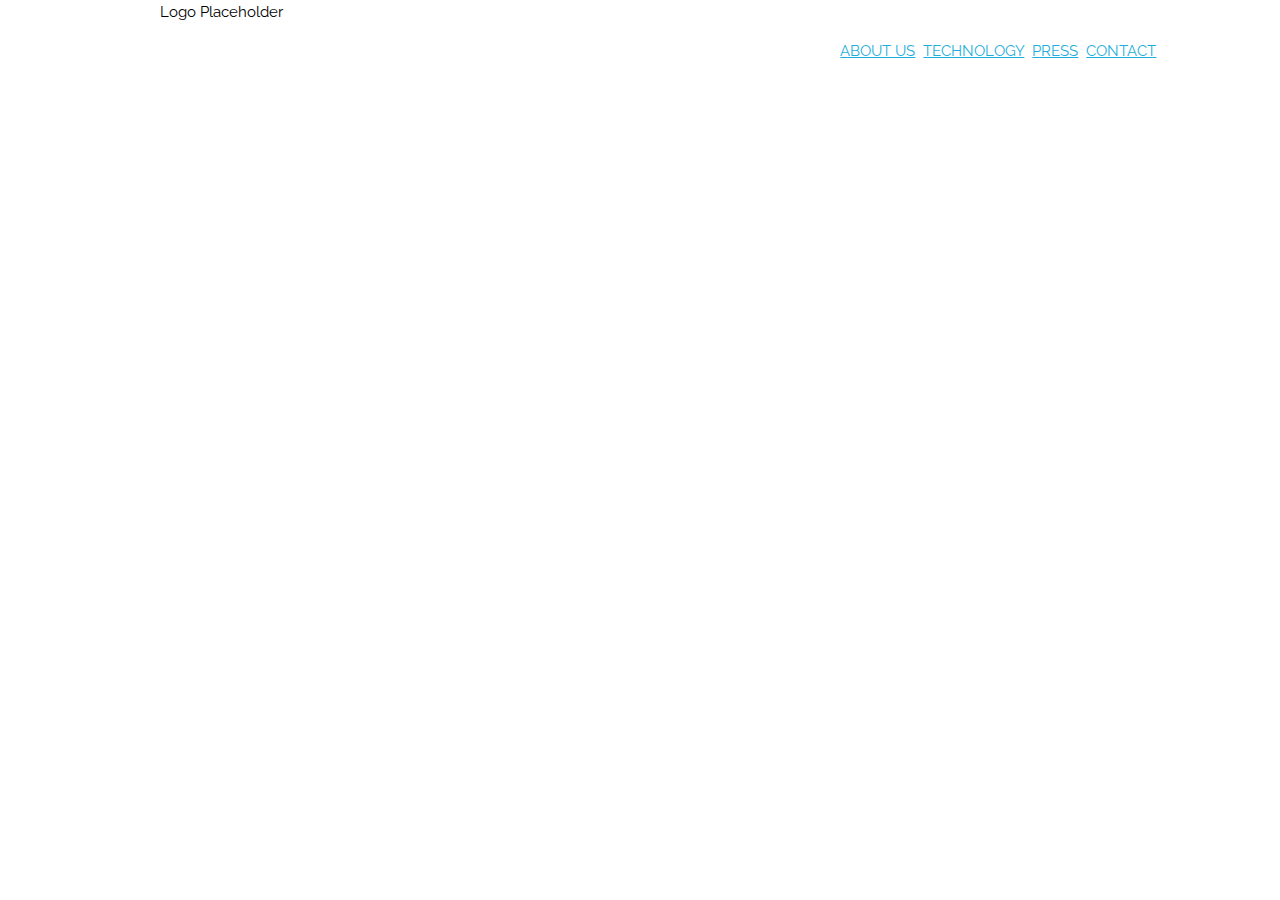
<file: Helion/index.html>
<!DOCTYPE html>
<html lang="en">
<head>

  <!-- Basic Page Needs
  –––––––––––––––––––––––––––––––––––––––––––––––––– -->
  <meta charset="utf-8">
  <title>Helion Energy</title>
  <meta name="description" content="">
  <meta name="author" content="">

  <!-- Mobile Specific Metas
  –––––––––––––––––––––––––––––––––––––––––––––––––– -->
  <meta name="viewport" content="width=device-width, initial-scale=1">

  <!-- FONT
  –––––––––––––––––––––––––––––––––––––––––––––––––– -->
  <link href="//fonts.googleapis.com/css?family=Raleway:400,300,600" rel="stylesheet" type="text/css">

  <!-- CSS
  –––––––––––––––––––––––––––––––––––––––––––––––––– -->
  <link rel="stylesheet" href="css/normalize.css">
  <link rel="stylesheet" href="css/skeleton.css">

  <!-- Favicon
  –––––––––––––––––––––––––––––––––––––––––––––––––– -->
  <link rel="icon" type="image/png" href="images/favicon.png">

</head>
<body>

  <!-- Primary Page Layout
  –––––––––––––––––––––––––––––––––––––––––––––––––– -->
  <div class="container">
  	<div class="row">
  		<div class="twelve column" id="nav"> 
  			<div class="three column"id="logo">Logo Placeholder</div>
  			<div class="nine column">
  				<ul class="navbar">
  					<li> <a href="about.html">About Us</a> </li>
  					<li> <a href="technology.html">Technology</a> </li>
  					<li> <a href="press.html">Press</a> </li>
  					<li> <a href="contact.html">Contact</a> </li>
  				</ul> 
  			</div>
  		</div>
  	</div>

<!--
  	<div class ="row">
  		<div class="one-third column">
  			<h4> Why Fusion? </h4>
  			<p> Fusion is what powers our sun (which, in turn, created almost all the energy we harvest in other ways).  Other renewables, like wind and solar, indirectly harness the fusion energy of the sun.  This same process can be used here on Earth to generate clean energy without the transmission losses or unpredictability of solar energy.  In addition to being environmentally friendly, our Fusion Engine is inherently safe.  Learn More about Fusion Energy. </p>
  		</div>
  		<div class="one-third column"> 
  			<h4>Why Now? </h4>

  			<p>The technology and engineering required for net-production fusion finally exists.  But the big government projects have either stalled or have spent billions of dollars chasing difficult-to-commercialize solutions.  By combining our years of experience in fusion, newly available electronics technologies, and a revolutionary design using cutting-edge physics, Helion is making a fusion engine 1,000 times smaller, over 500 times cheaper, and realizable 10 time faster than other projects. </p>

  		</div>
  		<div class="one-third column">
  			<h4>Why Helion? </h4>
  			<p>We are a proven team of entrepreneurs and scientists who are making fusion happen.  The Helion team has designed and built award-winning technology and prototypes many experts in the field consider the most promising approach to commercial fusion. This is our lives’ work. </p>
  		</div>
!-->
<!-- End Document
	–––––––––––––––––––––––––––––––––––––––––––––––––– -->
</body>
</html>
</file>
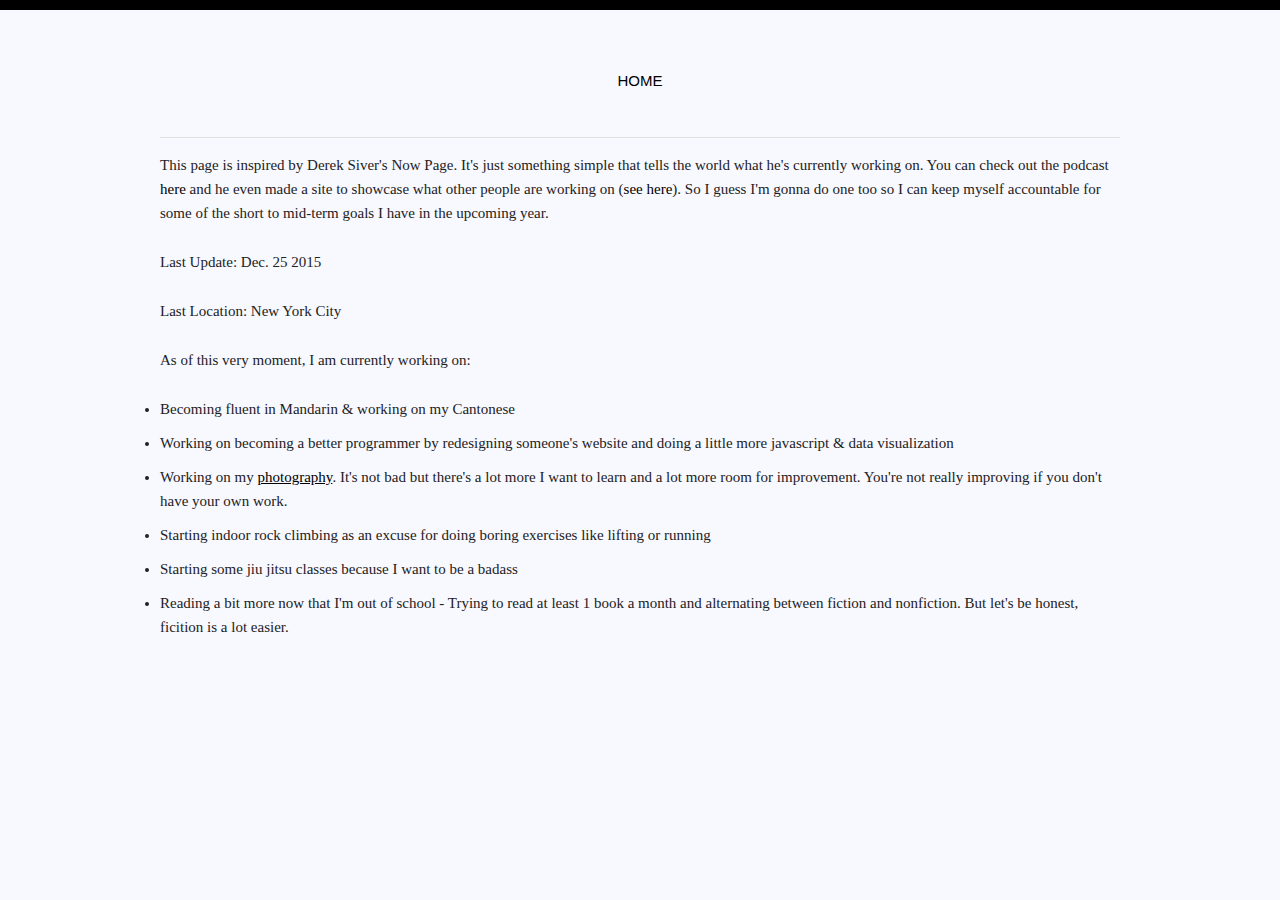
<file: Now/index.html>
<!DOCTYPE html>
<html lang="en">
<head>

  <!-- Basic Page Needs
  –––––––––––––––––––––––––––––––––––––––––––––––––– -->
  <meta charset="utf-8">
  <title>Steven Chan - Now</title>
  <meta name="description" content="">
  <meta name="author" content="">

  <!-- Mobile Specific Metas
  –––––––––––––––––––––––––––––––––––––––––––––––––– -->
  <meta name="viewport" content="width=device-width, initial-scale=1">

  <!-- FONT
  –––––––––––––––––––––––––––––––––––––––––––––––––– -->
  <link href="//fonts.googleapis.com/css?family=Raleway:400,300,600" rel="stylesheet" type="text/css">

  <!-- CSS
  –––––––––––––––––––––––––––––––––––––––––––––––––– -->
  <link rel="stylesheet" href="css/normalize.css">
  <link rel="stylesheet" href="css/skeleton.css">

  <!-- Favicon
  –––––––––––––––––––––––––––––––––––––––––––––––––– -->
  <link rel="icon" type="image/png" href="images/favicon.png">

</head>

<body> 
  <div class="top"> </div> 
    
  <!-- Nav Bar -->
    <div class="container">
          <div class="row">
            <div class="navbar">
              <ul id="navhead">
                <li> <a href="http://stevenchan.co">Home</a> </li>
                <!--<li> <a href="about.html">About</a> </li> -->
              </ul>
              <hr>
          </div>
        </div>

<p id="nowhead"> This page is inspired by Derek Siver's Now Page. It's just something simple that tells the world what he's currently working on. You can check out the podcast <a href="http://fourhourworkweek.com/2015/12/14/derek-sivers-on-developing-confidence-finding-happiness-and-saying-no-to-millions/">here</a> and he even made a site to showcase what other people are working on (<a href="http://nownownow.com">see here</a>). So I guess I'm gonna do one too so I can keep myself accountable for some of the short to mid-term goals I have in the upcoming year. </p>

<p>Last Update: Dec. 25 2015</p> 
<p>Last Location: New York City</p>

<p>As of this very moment, I am currently working on: </p> 

<ul id="nowhead">
<li> Becoming fluent in Mandarin & working on my Cantonese </li>
<li> Working on becoming a better programmer by redesigning someone's website and doing a little more javascript & data visualization </li>
<li> Working on my <a href="photos.stevenchan.co">photography</a>. It's not bad but there's a lot more I want to learn and a lot more room for improvement. You're not really improving if you don't have your own work. </li>
<li> Starting indoor rock climbing as an excuse for doing boring exercises like lifting or running </li>
<li> Starting some jiu jitsu classes because I want to be a badass </li>
<li> Reading a bit more now that I'm out of school - Trying to read at least 1 book a month and alternating between fiction and nonfiction. But let's be honest, ficition is a lot easier. </li>
</ul>



</div>
</body>
</file>
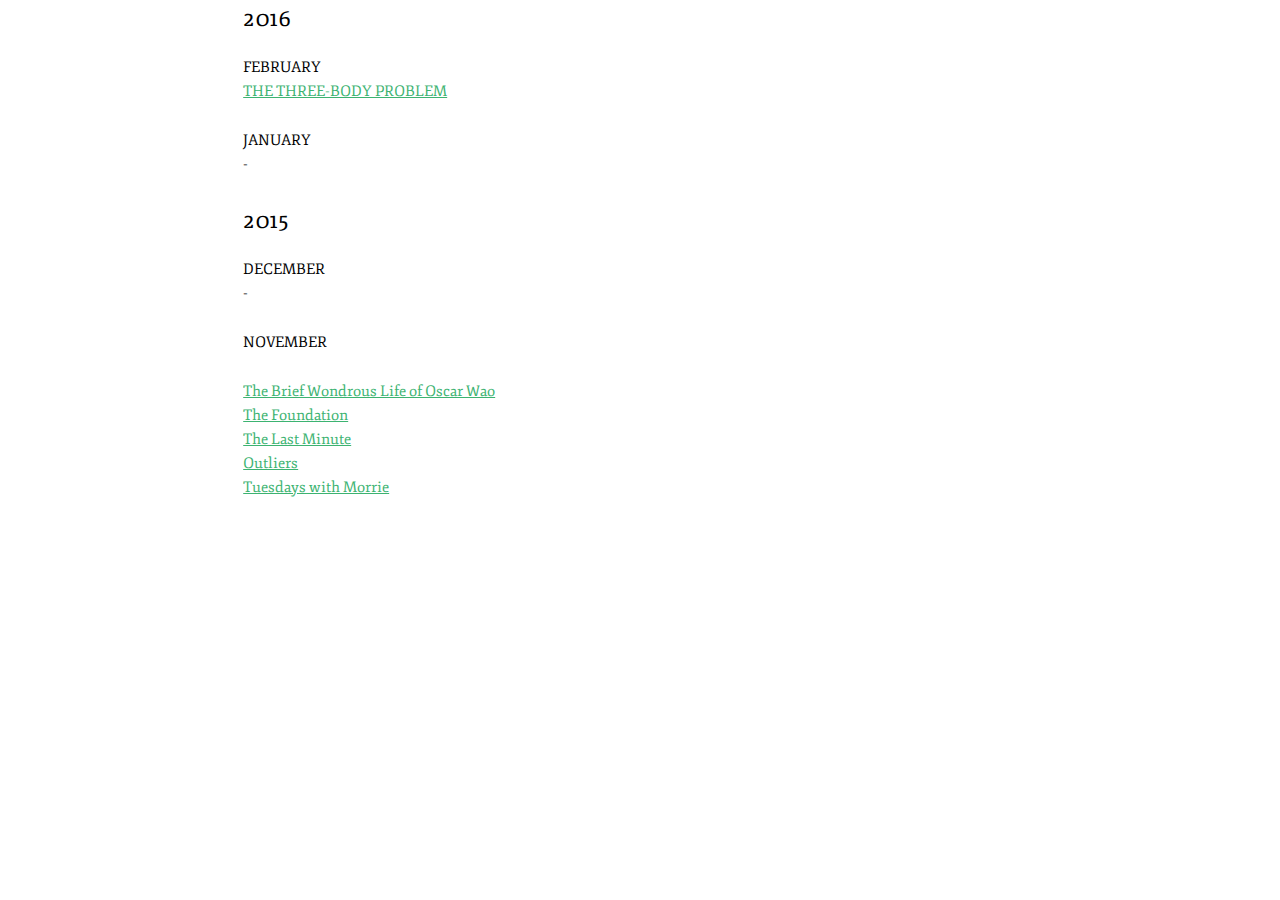
<file: archive/books/index.html>
<!DOCTYPE html>
<html lang="en">
<head>

  <!-- Basic Page Needs
  –––––––––––––––––––––––––––––––––––––––––––––––––– -->
  <meta charset="utf-8">
  <title>Steven Chan</title>
  <meta name="description" content="Creative Strategist & Photographer">
  <meta name="author" content="Steven Chan">

  <!-- Mobile Specific Metas
  –––––––––––––––––––––––––––––––––––––––––––––––––– -->
  <meta name="viewport" content="width=device-width, initial-scale=1">

  <!-- FONT
  –––––––––––––––––––––––––––––––––––––––––––––––––– -->

  <link href='https://fonts.googleapis.com/css?family=Abril+Fatface' rel='stylesheet' type='text/css'>
  <link href='https://fonts.googleapis.com/css?family=Playfair+Display:700' rel='stylesheet' type='text/css'>
  <link href='https://fonts.googleapis.com/css?family=Fjord+One' rel='stylesheet' type='text/css'>
  <link href='https://fonts.googleapis.com/css?family=Raleway' rel='stylesheet' type='text/css'>
  <link rel="stylesheet" href="https://maxcdn.bootstrapcdn.com/font-awesome/4.4.0/css/font-awesome.min.css">

  <!-- CSS
  –––––––––––––––––––––––––––––––––––––––––––––––––– -->
  <link rel="stylesheet" href="css/normalize.css">
  <link rel="stylesheet" href="css/skeleton.css">

  <!-- Favicon
  –––––––––––––––––––––––––––––––––––––––––––––––––– -->
  <link rel="icon" type="image/png" href="img/favicon.ico">

  <!-- Google Analytics
  –––––––––––––––––––––––––––––––––––––––––––––––––– -->
    <script>
     (function(i,s,o,g,r,a,m){i['GoogleAnalyticsObject']=r;i[r]=i[r]||function(){
        (i[r].q=i[r].q||[]).push(arguments)},i[r].l=1*new Date();a=s.createElement(o),
        m=s.getElementsByTagName(o)[0];a.async=1;a.src=g;m.parentNode.insertBefore(a,m)
        })(window,document,'script','//www.google-analytics.com/analytics.js','ga');
      ga('create', 'UA-48615442-1', 'auto');
        ga('send', 'pageview');
    </script>

</head>

<body>
  <!-- Primary Page Layout
  –––––––––––––––––––––––––––––––––––––––––––––––––– -->
  <div class="container">
    <div class="row">
      <div class="twelve columns offset-by-one columns">
        <h5> 2016 </h5>

        <p id="month"> February <br>
        <a href="http://amzn.com/0765377063">The Three-Body Problem</a> </p> 
        <p id="month"> January <br>
        -</p>
      </div>
      
      <div class="twelve columns offset-by-one columns">
        <h5> 2015 </h5>

        <p id="month">December <br>
        - </p>

        <p id="month">November</p>
          <a href="http://amzn.com/1594483299">The Brief Wondrous Life of Oscar Wao</a> <br>
          <a href="http://amzn.com/0553293354">The Foundation</a> <br>
          <a href="http://amzn.com/1455561045">The Last Minute</a> <br>
          <a href="http://amzn.com/0316017930">Outliers</a> <br>
          <a href="http://amzn.com/076790592X">Tuesdays with Morrie</a> <br>
          <a href=""> 
    </div>
  </div>
<!--
<div class="end">
 <br>
 <p>
 made in nyc with <i class="fa fa-coffee"></i> & <i class="fa fa-glass"></i> </p> <br>  
</div> -->


<!-- End Document
  –––––––––––––––––––––––––––––––––––––––––––––––––– -->
</body>
</html>
</file>
<file: Helion/css/skeleton.css>
/*
* Skeleton V2.0.4
* Copyright 2014, Dave Gamache
* www.getskeleton.com
* Free to use under the MIT license.
* http://www.opensource.org/licenses/mit-license.php
* 12/29/2014
*/


/* Table of contents
––––––––––––––––––––––––––––––––––––––––––––––––––
- Grid
- Base Styles
- Typography
- Links
- Buttons
- Forms
- Lists
- Code
- Tables
- Spacing
- Utilities
- Clearing
- Media Queries
*/


/* Grid
–––––––––––––––––––––––––––––––––––––––––––––––––– */
.container {
  position: relative;
  width: 100%;
  max-width: 960px;
  margin: 0 auto;
  padding: 0 20px;
  box-sizing: border-box; }
.column,
.columns {
  width: 100%;
  float: left;
  box-sizing: border-box; }

/* For devices larger than 400px */
@media (min-width: 400px) {
  .container {
    width: 85%;
    padding: 0; }
}

/* For devices larger than 550px */
@media (min-width: 550px) {
  .container {
    width: 80%; }
  .column,
  .columns {
    margin-left: 4%; }
  .column:first-child,
  .columns:first-child {
    margin-left: 0; }

  .one.column,
  .one.columns                    { width: 4.66666666667%; }
  .two.columns                    { width: 13.3333333333%; }
  .three.columns                  { width: 22%;            }
  .four.columns                   { width: 30.6666666667%; }
  .five.columns                   { width: 39.3333333333%; }
  .six.columns                    { width: 48%;            }
  .seven.columns                  { width: 56.6666666667%; }
  .eight.columns                  { width: 65.3333333333%; }
  .nine.columns                   { width: 74.0%;          }
  .ten.columns                    { width: 82.6666666667%; }
  .eleven.columns                 { width: 91.3333333333%; }
  .twelve.columns                 { width: 100%; margin-left: 0; }

  .one-third.column               { width: 30.6666666667%; }
  .two-thirds.column              { width: 65.3333333333%; }

  .one-half.column                { width: 48%; }

  /* Offsets */
  .offset-by-one.column,
  .offset-by-one.columns          { margin-left: 8.66666666667%; }
  .offset-by-two.column,
  .offset-by-two.columns          { margin-left: 17.3333333333%; }
  .offset-by-three.column,
  .offset-by-three.columns        { margin-left: 26%;            }
  .offset-by-four.column,
  .offset-by-four.columns         { margin-left: 34.6666666667%; }
  .offset-by-five.column,
  .offset-by-five.columns         { margin-left: 43.3333333333%; }
  .offset-by-six.column,
  .offset-by-six.columns          { margin-left: 52%;            }
  .offset-by-seven.column,
  .offset-by-seven.columns        { margin-left: 60.6666666667%; }
  .offset-by-eight.column,
  .offset-by-eight.columns        { margin-left: 69.3333333333%; }
  .offset-by-nine.column,
  .offset-by-nine.columns         { margin-left: 78.0%;          }
  .offset-by-ten.column,
  .offset-by-ten.columns          { margin-left: 86.6666666667%; }
  .offset-by-eleven.column,
  .offset-by-eleven.columns       { margin-left: 95.3333333333%; }

  .offset-by-one-third.column,
  .offset-by-one-third.columns    { margin-left: 34.6666666667%; }
  .offset-by-two-thirds.column,
  .offset-by-two-thirds.columns   { margin-left: 69.3333333333%; }

  .offset-by-one-half.column,
  .offset-by-one-half.columns     { margin-left: 52%; }

}


/* Base Styles
–––––––––––––––––––––––––––––––––––––––––––––––––– */
/* NOTE
html is set to 62.5% so that all the REM measurements throughout Skeleton
are based on 10px sizing. So basically 1.5rem = 15px :) */
html {
  font-size: 62.5%;
  background-color: #fff }
body {
  font-size: 1.5em; /* currently ems cause chrome bug misinterpreting rems on body element */
  line-height: 1.6;
  font-weight: 400;
  font-family: "Raleway", "HelveticaNeue", "Helvetica Neue", Helvetica, Arial, sans-serif;
  color: #000; }

.nav{
  height: 10em;
  width: 100%;
  padding-top: 1em;
}

#logo{
  float:left;
}

.navbar{
  width: auto;
  float: right;
  font-family: "Raleway";
  list-style-type: none;
  text-transform: uppercase;
  display: inline;
}

ul li {
  display: inline;
  padding: 2px;
} 




/* Typography
–––––––––––––––––––––––––––––––––––––––––––––––––– */
h1, h2, h3, h4, h5, h6 {
  margin-top: 0;
  margin-bottom: 2rem;
  font-weight: 300; }
h1 { font-size: 4.0rem; line-height: 1.2;  letter-spacing: -.1rem;}
h2 { font-size: 3.6rem; line-height: 1.25; letter-spacing: -.1rem; }
h3 { font-size: 3.0rem; line-height: 1.3;  letter-spacing: -.1rem; }
h4 { font-size: 2.4rem; line-height: 1.35; letter-spacing: -.08rem; }
h5 { font-size: 1.8rem; line-height: 1.5;  letter-spacing: -.05rem; }
h6 { font-size: 1.5rem; line-height: 1.6;  letter-spacing: 0; }

/* Larger than phablet */
@media (min-width: 550px) {
  h1 { font-size: 5.0rem; }
  h2 { font-size: 4.2rem; }
  h3 { font-size: 3.6rem; }
  h4 { font-size: 3.0rem; }
  h5 { font-size: 2.4rem; }
  h6 { font-size: 1.5rem; }
}

p {
  margin-top: 0; }


/* Links
–––––––––––––––––––––––––––––––––––––––––––––––––– */
a {
  color: #1EAEDB; }
a:hover {
  color: #0FA0CE; }


/* Buttons
–––––––––––––––––––––––––––––––––––––––––––––––––– */
/*

.button,
button,
input[type="submit"],
input[type="reset"],
input[type="button"] {
  display: inline-block;
  height: 38px;
  padding: 0 30px;
  color: #555;
  text-align: center;
  font-size: 11px;
  font-weight: 600;
  line-height: 38px;
  letter-spacing: .1rem;
  text-transform: uppercase;
  text-decoration: none;
  white-space: nowrap;
  background-color: transparent;
  border-radius: 4px;
  border: 1px solid #bbb;
  cursor: pointer;
  box-sizing: border-box; }
.button:hover,
button:hover,
input[type="submit"]:hover,
input[type="reset"]:hover,
input[type="button"]:hover,
.button:focus,
button:focus,
input[type="submit"]:focus,
input[type="reset"]:focus,
input[type="button"]:focus {
  color: #333;
  border-color: #888;
  outline: 0; }
.button.button-primary,
button.button-primary,
input[type="submit"].button-primary,
input[type="reset"].button-primary,
input[type="button"].button-primary {
  color: #FFF;
  background-color: #33C3F0;
  border-color: #33C3F0; }
.button.button-primary:hover,
button.button-primary:hover,
input[type="submit"].button-primary:hover,
input[type="reset"].button-primary:hover,
input[type="button"].button-primary:hover,
.button.button-primary:focus,
button.button-primary:focus,
input[type="submit"].button-primary:focus,
input[type="reset"].button-primary:focus,
input[type="button"].button-primary:focus {
  color: #FFF;
  background-color: #1EAEDB;
  border-color: #1EAEDB; }

*/
/* Forms
–––––––––––––––––––––––––––––––––––––––––––––––––– */
input[type="email"],
input[type="number"],
input[type="search"],
input[type="text"],
input[type="tel"],
input[type="url"],
input[type="password"],
textarea,
select {
  height: 38px;
  padding: 6px 10px; /* The 6px vertically centers text on FF, ignored by Webkit */
  background-color: #fff;
  border: 1px solid #D1D1D1;
  border-radius: 4px;
  box-shadow: none;
  box-sizing: border-box; }
/* Removes awkward default styles on some inputs for iOS */
input[type="email"],
input[type="number"],
input[type="search"],
input[type="text"],
input[type="tel"],
input[type="url"],
input[type="password"],
textarea {
  -webkit-appearance: none;
     -moz-appearance: none;
          appearance: none; }
textarea {
  min-height: 65px;
  padding-top: 6px;
  padding-bottom: 6px; }
input[type="email"]:focus,
input[type="number"]:focus,
input[type="search"]:focus,
input[type="text"]:focus,
input[type="tel"]:focus,
input[type="url"]:focus,
input[type="password"]:focus,
textarea:focus,
select:focus {
  border: 1px solid #33C3F0;
  outline: 0; }
label,
legend {
  display: block;
  margin-bottom: .5rem;
  font-weight: 600; }
fieldset {
  padding: 0;
  border-width: 0; }
input[type="checkbox"],
input[type="radio"] {
  display: inline; }
label > .label-body {
  display: inline-block;
  margin-left: .5rem;
  font-weight: normal; }


/* Lists
–––––––––––––––––––––––––––––––––––––––––––––––––– */
/*
ul {
  list-style: circle inside; } 
ol {
  list-style: decimal inside; }
ol, ul {
  padding-left: 0;
  margin-top: 0; }
ul ul,
ul ol,
ol ol,
ol ul {
  margin: 1.5rem 0 1.5rem 3rem;
  font-size: 90%; }
li {
  margin-bottom: 1rem; } 
*/


/* Code
–––––––––––––––––––––––––––––––––––––––––––––––––– */
code {
  padding: .2rem .5rem;
  margin: 0 .2rem;
  font-size: 90%;
  white-space: nowrap;
  background: #F1F1F1;
  border: 1px solid #E1E1E1;
  border-radius: 4px; }
pre > code {
  display: block;
  padding: 1rem 1.5rem;
  white-space: pre; }


/* Tables
–––––––––––––––––––––––––––––––––––––––––––––––––– */
th,
td {
  padding: 12px 15px;
  text-align: left;
  border-bottom: 1px solid #E1E1E1; }
th:first-child,
td:first-child {
  padding-left: 0; }
th:last-child,
td:last-child {
  padding-right: 0; }


/* Spacing
–––––––––––––––––––––––––––––––––––––––––––––––––– */
button,
.button {
  margin-bottom: 1rem; }
input,
textarea,
select,
fieldset {
  margin-bottom: 1.5rem; }
pre,
blockquote,
dl,
figure,
table,
p,
ul,
ol,
form {
  margin-bottom: 2.5rem; }


/* Utilities
–––––––––––––––––––––––––––––––––––––––––––––––––– */
.u-full-width {
  width: 100%;
  box-sizing: border-box; }
.u-max-full-width {
  max-width: 100%;
  box-sizing: border-box; }
.u-pull-right {
  float: right; }
.u-pull-left {
  float: left; }


/* Misc
–––––––––––––––––––––––––––––––––––––––––––––––––– */
hr {
  margin-top: 3rem;
  margin-bottom: 3.5rem;
  border-width: 0;
  border-top: 1px solid #E1E1E1; }


/* Clearing
–––––––––––––––––––––––––––––––––––––––––––––––––– */

/* Self Clearing Goodness */
.container:after,
.row:after,
.u-cf {
  content: "";
  display: table;
  clear: both; }


/* Media Queries
–––––––––––––––––––––––––––––––––––––––––––––––––– */
/*
Note: The best way to structure the use of media queries is to create the queries
near the relevant code. For example, if you wanted to change the styles for buttons
on small devices, paste the mobile query code up in the buttons section and style it
there.
*/


/* Larger than mobile */
@media (min-width: 400px) {
}

/* Larger than phablet (also point when grid becomes active) */
@media (min-width: 550px) {}

/* Larger than tablet */
@media (min-width: 750px) {}

/* Larger than desktop */
@media (min-width: 1000px) {}

/* Larger than Desktop HD */
@media (min-width: 1200px) {}
</file>
<file: Now/css/skeleton.css>
/*
* Skeleton V2.0.4
* Copyright 2014, Dave Gamache
* www.getskeleton.com
* Free to use under the MIT license.
* http://www.opensource.org/licenses/mit-license.php
* 12/29/2014
*/


/* Table of contents
––––––––––––––––––––––––––––––––––––––––––––––––––
- Grid
- Base Styles
- Typography
- Links
- Buttons
- Forms
- Lists
- Code
- Tables
- Spacing
- Utilities
- Clearing
- Media Queries
*/


/* Grid
–––––––––––––––––––––––––––––––––––––––––––––––––– */
.top {
  width: 100%;
  border-top: 10px solid black;
  margin-bottom: 5px;
}

.bottom {
  width: 100%;
  border-bottom: 5px solid black;
  margin-top: 10px;
}

.container {
  position: relative;
  width: 100%;
  max-width: 960px;
  margin: 0 auto;
  padding: 0 20px;
  box-sizing: border-box; 
}
.column,
.columns {
  width: 100%;
  float: left;
  box-sizing: border-box; 
  }


/* For devices larger than 400px */
@media (min-width: 400px) {
  .container {
    width: 85%;
    padding: 0; }
}

/* For devices larger than 550px */
@media (min-width: 550px) {
  .container {
    width: 80%; }
  .column,
  .columns {
    margin-left: 4%; }
  .column:first-child,
  .columns:first-child {
    margin-left: 0; }

  .one.column,
  .one.columns                    { width: 4.66666666667%; }
  .two.columns                    { width: 13.3333333333%; }
  .three.columns                  { width: 22%;            }
  .four.columns                   { width: 30.6666666667%; }
  .five.columns                   { width: 39.3333333333%; }
  .six.columns                    { width: 48%;            }
  .seven.columns                  { width: 56.6666666667%; }
  .eight.columns                  { width: 65.3333333333%; }
  .nine.columns                   { width: 74.0%;          }
  .ten.columns                    { width: 82.6666666667%; }
  .eleven.columns                 { width: 91.3333333333%; }
  .twelve.columns                 { width: 100%; margin-left: 0; }

  .one-third.column               { width: 30.6666666667%; }
  .two-thirds.column              { width: 65.3333333333%; }

  .one-half.column                { width: 48%; }

  /* Offsets */
  .offset-by-one.column,
  .offset-by-one.columns          { margin-left: 8.66666666667%; }
  .offset-by-two.column,
  .offset-by-two.columns          { margin-left: 17.3333333333%; }
  .offset-by-three.column,
  .offset-by-three.columns        { margin-left: 26%;            }
  .offset-by-four.column,
  .offset-by-four.columns         { margin-left: 34.6666666667%; }
  .offset-by-five.column,
  .offset-by-five.columns         { margin-left: 43.3333333333%; }
  .offset-by-six.column,
  .offset-by-six.columns          { margin-left: 52%;            }
  .offset-by-seven.column,
  .offset-by-seven.columns        { margin-left: 60.6666666667%; }
  .offset-by-eight.column,
  .offset-by-eight.columns        { margin-left: 69.3333333333%; }
  .offset-by-nine.column,
  .offset-by-nine.columns         { margin-left: 78.0%;          }
  .offset-by-ten.column,
  .offset-by-ten.columns          { margin-left: 86.6666666667%; }
  .offset-by-eleven.column,
  .offset-by-eleven.columns       { margin-left: 95.3333333333%; }

  .offset-by-one-third.column,
  .offset-by-one-third.columns    { margin-left: 34.6666666667%; }
  .offset-by-two-thirds.column,
  .offset-by-two-thirds.columns   { margin-left: 69.3333333333%; }

  .offset-by-one-half.column,
  .offset-by-one-half.columns     { margin-left: 52%; }

}


/* Base Styles
–––––––––––––––––––––––––––––––––––––––––––––––––– */
/* NOTE
html is set to 62.5% so that all the REM measurements throughout Skeleton
are based on 10px sizing. So basically 1.5rem = 15px :) */
html {
  font-size: 62.5%; }
body {
  font-size: 1.5em; /* currently ems cause chrome bug misinterpreting rems on body element */
  line-height: 1.6;
  font-weight: 400;
  font-family: 'Old Standard TT', serif;
  color: #222;
  background-color: #F8F8FF; }

.coverpage {
  background-image: url(../img/coverpage);
  /* background-repeat: repeat-y; */
  width: 100%;
  height: 10em; /* need to change this height / image dimension based on window size */
}
.navbar {
  padding-top: 2em;
  width: 100%;
  height: auto;
  display: inline;
  float: left;
  font-family: 'Open Sans', sans-serif;
  text-transform: uppercase;
  text-align: center;
  padding-right: 5px;
}
.navbar a {
  text-decoration: none;
}

.postpreview {
  display: inline-block;
  float: left;
  text-decoration: none;
}
.postpreview a {
  text-decoration: none;
  color: black;
}

.date{
  display: inline-block;
  float: left;
  text-decoration: none;
  padding-top: 1em;
}
/*
.postpreview a:hover {
  color: black;
}
*/

.social {
  margin-top: 3em;
  margin-bottom: 3em;
  position: relative;
  float: right;
  bottom: 0;
  right: 0;
}
.icon {
  position: relative;
}

.subtitles {
  font-family: 'Vollkorn', serif;
}

.return-ship {
  margin-top: 3em;
  margin-bottom: 3em;
  position: relative;
  float: left;
}


/* Typography
–––––––––––––––––––––––––––––––––––––––––––––––––– */
h1, h2, h3, h4, h5, h6 {
  margin-top: 0;
  margin-bottom: 2rem;
  font-weight: 300; }
h1 { font-size: 4.0rem; line-height: 1.2;  letter-spacing: -.1rem;}
h2 { font-size: 3.6rem; line-height: 1.25; letter-spacing: -.1rem; }
h3 { font-size: 3.0rem; line-height: 1.3;  letter-spacing: -.1rem; }
h4 { font-size: 2.4rem; line-height: 1.35; letter-spacing: -.08rem; }
h5 { font-size: 1.8rem; line-height: 1.5;  letter-spacing: -.05rem; }
h6 { font-size: 1.5rem; line-height: 1.6;  letter-spacing: 0; }

/* Larger than phablet */
@media (min-width: 550px) {
  h1 { font-size: 5.0rem; }
  h2 { font-size: 4.2rem; }
  h3 { font-size: 3.6rem; }
  h4 { font-size: 3.0rem; }
  h5 { font-size: 2.4rem; }
  h6 { font-size: 1.5rem; }
}

p {
  margin-top: 0; }


/* Links
–––––––––––––––––––––––––––––––––––––––––––––––––– */
a {
  color: #000;
  text-decoration: none; }
a:hover {
  color: green; }


/* Buttons
–––––––––––––––––––––––––––––––––––––––––––––––––– */
.button,
button,
input[type="submit"],
input[type="reset"],
input[type="button"] {
  display: inline-block;
  height: 38px;
  padding: 0 30px;
  color: #555;
  text-align: center;
  font-size: 11px;
  font-weight: 600;
  line-height: 38px;
  letter-spacing: .1rem;
  text-transform: uppercase;
  text-decoration: none;
  white-space: nowrap;
  background-color: transparent;
  border-radius: 4px;
  border: 1px solid #bbb;
  cursor: pointer;
  box-sizing: border-box; }
.button:hover,
button:hover,
input[type="submit"]:hover,
input[type="reset"]:hover,
input[type="button"]:hover,
.button:focus,
button:focus,
input[type="submit"]:focus,
input[type="reset"]:focus,
input[type="button"]:focus {
  color: #333;
  border-color: #888;
  outline: 0; }
.button.button-primary,
button.button-primary,
input[type="submit"].button-primary,
input[type="reset"].button-primary,
input[type="button"].button-primary {
  color: #FFF;
  background-color: #33C3F0;
  border-color: #33C3F0; }
.button.button-primary:hover,
button.button-primary:hover,
input[type="submit"].button-primary:hover,
input[type="reset"].button-primary:hover,
input[type="button"].button-primary:hover,
.button.button-primary:focus,
button.button-primary:focus,
input[type="submit"].button-primary:focus,
input[type="reset"].button-primary:focus,
input[type="button"].button-primary:focus {
  color: #FFF;
  background-color: #1EAEDB;
  border-color: #1EAEDB; }


/* Forms
–––––––––––––––––––––––––––––––––––––––––––––––––– */
input[type="email"],
input[type="number"],
input[type="search"],
input[type="text"],
input[type="tel"],
input[type="url"],
input[type="password"],
textarea,
select {
  height: 38px;
  padding: 6px 10px; /* The 6px vertically centers text on FF, ignored by Webkit */
  background-color: #fff;
  border: 1px solid #D1D1D1;
  border-radius: 4px;
  box-shadow: none;
  box-sizing: border-box; }
/* Removes awkward default styles on some inputs for iOS */
input[type="email"],
input[type="number"],
input[type="search"],
input[type="text"],
input[type="tel"],
input[type="url"],
input[type="password"],
textarea {
  -webkit-appearance: none;
     -moz-appearance: none;
          appearance: none; }
textarea {
  min-height: 65px;
  padding-top: 6px;
  padding-bottom: 6px; }
input[type="email"]:focus,
input[type="number"]:focus,
input[type="search"]:focus,
input[type="text"]:focus,
input[type="tel"]:focus,
input[type="url"]:focus,
input[type="password"]:focus,
textarea:focus,
select:focus {
  border: 1px solid #33C3F0;
  outline: 0; }
label,
legend {
  display: block;
  margin-bottom: .5rem;
  font-weight: 600; }
fieldset {
  padding: 0;
  border-width: 0; }
input[type="checkbox"],
input[type="radio"] {
  display: inline; }
label > .label-body {
  display: inline-block;
  margin-left: .5rem;
  font-weight: normal; }


/* Lists
–––––––––––––––––––––––––––––––––––––––––––––––––– */

#navhead{
  list-style-type: none; 
  display: inline; 
  position: center; 
  padding: 5px;}

  #nowhead  {
  float: left;
  padding-right: 2px;
  }

ol, ul {
  padding: 0;
  margin: 0; }
  ul ul,
ul ol,
ol ol,
ol ul {
  margin: 1.5rem 0 1.5rem 3rem;
  font-size: 90%; }
li {
  margin-bottom: 1rem; } 

  ul li a {
    text-decoration: underline;
  }


/* Code
–––––––––––––––––––––––––––––––––––––––––––––––––– */
code {
  padding: .2rem .5rem;
  margin: 0 .2rem;
  font-size: 90%;
  white-space: nowrap;
  background: #F1F1F1;
  border: 1px solid #E1E1E1;
  border-radius: 4px; }
pre > code {
  display: block;
  padding: 1rem 1.5rem;
  white-space: pre; }


/* Tables
–––––––––––––––––––––––––––––––––––––––––––––––––– */
th,
td {
  padding: 12px 15px;
  text-align: left;
  border-bottom: 1px solid #E1E1E1; }
th:first-child,
td:first-child {
  padding-left: 0; }
th:last-child,
td:last-child {
  padding-right: 0; }

/* Spacing
–––––––––––––––––––––––––––––––––––––––––––––––––– */
button,
.button {
  margin-bottom: 1rem; }
input,
textarea,
select,
fieldset {
  margin-bottom: 1.5rem; }
pre,
blockquote,
dl,
figure,
table,
p,
ul,
ol,
form {
  margin-bottom: 2.5rem; }


/* Utilities
–––––––––––––––––––––––––––––––––––––––––––––––––– */
.u-full-width {
  width: 100%;
  box-sizing: border-box; }
.u-max-full-width {
  max-width: 100%;
  box-sizing: border-box; }
.u-pull-right {
  float: right; }
.u-pull-left {
  float: left; }


/* Misc
–––––––––––––––––––––––––––––––––––––––––––––––––– */
hr {
  margin-top: 1rem;
  margin-bottom: 1em;
  border-width: 0;
  border-top: 1px solid #E1E1E1; }


/* Clearing
–––––––––––––––––––––––––––––––––––––––––––––––––– */

/* Self Clearing Goodness */
.container:after,
.row:after,
.u-cf {
  content: "";
  display: table;
  clear: both; }


/* Media Queries
–––––––––––––––––––––––––––––––––––––––––––––––––– */
/*
Note: The best way to structure the use of media queries is to create the queries
near the relevant code. For example, if you wanted to change the styles for buttons
on small devices, paste the mobile query code up in the buttons section and style it
there.
*/


/* Larger than mobile */
@media (min-width: 400px) {}

/* Larger than phablet (also point when grid becomes active) */
@media (min-width: 550px) {}

/* Larger than tablet */
@media (min-width: 750px) {}

/* Larger than desktop */
@media (min-width: 1000px) {}

/* Larger than Desktop HD */
@media (min-width: 1200px) {}
</file>
<file: archive/books/css/skeleton.css>
/*
* Skeleton V2.0.4
* Copyright 2014, Dave Gamache
* www.getskeleton.com
* Free to use under the MIT license.
* http://www.opensource.org/licenses/mit-license.php
* 12/29/2014
*/


/* Table of contents
––––––––––––––––––––––––––––––––––––––––––––––––––
- Grid
- Base Styles
- Typography
- Links
- Buttons
- Forms
- Lists
- Code
- Tables
- Spacing
- Utilities
- Clearing
- Media Queries
*/


/* Grid
–––––––––––––––––––––––––––––––––––––––––––––––––– */
.container {
  position: relative;
  width: 100%;
  max-width: 960px;
  margin: 0 auto;
  padding: 0 20px;
  box-sizing: border-box;
  border: 4px;
  border-color: #fff;  }
.column,
.columns {
  width: 100%;
  float: left;
  box-sizing: border-box; }

/* For devices larger than 400px */
@media (min-width: 400px) {
  .container {
    width: 85%;
    padding: 0; 
    text-align:center;}
}

/* For devices larger than 550px */
@media (min-width: 550px) {
  .container {
    width: 80%; }
  .column,
  .columns {
    margin-left: 4%; }
  .column:first-child,
  .columns:first-child {
    margin-left: 0; }

  .one.column,
  .one.columns                    { width: 4.66666666667%; }
  .two.columns                    { width: 13.3333333333%; }
  .three.columns                  { width: 22%;            }
  .four.columns                   { width: 30.6666666667%; }
  .five.columns                   { width: 39.3333333333%; }
  .six.columns                    { width: 48%;            }
  .seven.columns                  { width: 56.6666666667%; }
  .eight.columns                  { width: 65.3333333333%; }
  .nine.columns                   { width: 74.0%;          }
  .ten.columns                    { width: 82.6666666667%; }
  .eleven.columns                 { width: 91.3333333333%; }
  .twelve.columns                 { width: 100%; margin-left: 0; }

  .one-third.column               { width: 30.6666666667%; }
  .two-thirds.column              { width: 65.3333333333%; }

  .one-half.column                { width: 48%; }

  /* Offsets */
  .offset-by-one.column,
  .offset-by-one.columns          { margin-left: 8.66666666667%; }
  .offset-by-two.column,
  .offset-by-two.columns          { margin-left: 17.3333333333%; }
  .offset-by-three.column,
  .offset-by-three.columns        { margin-left: 26%;            }
  .offset-by-four.column,
  .offset-by-four.columns         { margin-left: 34.6666666667%; }
  .offset-by-five.column,
  .offset-by-five.columns         { margin-left: 43.3333333333%; }
  .offset-by-six.column,
  .offset-by-six.columns          { margin-left: 52%;            }
  .offset-by-seven.column,
  .offset-by-seven.columns        { margin-left: 60.6666666667%; }
  .offset-by-eight.column,
  .offset-by-eight.columns        { margin-left: 69.3333333333%; }
  .offset-by-nine.column,
  .offset-by-nine.columns         { margin-left: 78.0%;          }
  .offset-by-ten.column,
  .offset-by-ten.columns          { margin-left: 86.6666666667%; }
  .offset-by-eleven.column,
  .offset-by-eleven.columns       { margin-left: 95.3333333333%; }

  .offset-by-one-third.column,
  .offset-by-one-third.columns    { margin-left: 34.6666666667%; }
  .offset-by-two-thirds.column,
  .offset-by-two-thirds.columns   { margin-left: 69.3333333333%; }

  .offset-by-one-half.column,
  .offset-by-one-half.columns     { margin-left: 52%; }

}


/* Base Styles
–––––––––––––––––––––––––––––––––––––––––––––––––– */
/* NOTE
html is set to 62.5% so that all the REM measurements throughout Skeleton
are based on 10px sizing. So basically 1.5rem = 15px :) */
html {
  font-size: 62.5%; }
body {
  font-size: 1.5em; /* currently ems cause chrome bug misinterpreting rems on body element */
  line-height: 1.6;
  font-weight: 400;
  font-family: "Fjord One", "Helvetica Neue", Helvetica, Arial, sans-serif;
  color: #000; 
/* This is mostly intended for prototyping; please download the pattern and re-host for production environments. Thank you! 

background-color: rgb(245,245,245);
background-image: url(http://www.transparenttextures.com/patterns/subtle-white-feathers.png);

*/
}


  hr{
    height: 1px;
    color: #000;
    background-color: #000;  
  }

#month {
  text-transform: uppercase;
}


/* Typography
–––––––––––––––––––––––––––––––––––––––––––––––––– */
h1, h2, h3, h4, h5, h6 {
  margin-top: 0;
  margin-bottom: 2rem;
  font-weight: 300; }
h1 { font-size: 4.0rem; line-height: 1.2;  letter-spacing: -.1rem;}
h2 { font-size: 3.6rem; line-height: 1.25; letter-spacing: -.1rem; }
h3 { font-size: 3.0rem; line-height: 1.3;  letter-spacing: -.1rem; }
h4 { font-size: 2.4rem; line-height: 1.35; letter-spacing: -.08rem; }
h5 { font-size: 1.8rem; line-height: 1.5;  letter-spacing: -.05rem; }
h6 { font-size: 1.5rem; line-height: 1.6;  letter-spacing: 0; }

/* Larger than phablet */
@media (min-width: 550px) {
  h1 { font-size: 5.0rem; }
  h2 { font-size: 4.2rem; }
  h3 { font-size: 3.6rem; }
  h4 { font-size: 3.0rem; }
  h5 { font-size: 2.4rem; }
  h6 { font-size: 1.5rem; }
}

p {
  margin-top: 0; }

@font-face {
    font-family: CoA; /*a name to be used later*/
    src: url(../fonts/ColorsOfAutumn.ttf); /*URL to font*/
}

@font-face {
    font-family: MNB; /*a name to be used later*/
    src: url(../fonts/MaisonNeueBold.ttf); /*URL to font*/
}

/* Links #c0392b
–––––––––––––––––––––––––––––––––––––––––––––––––– */
a {
  color: #3CB371; }
a:hover {
  color: #00FA9A  ; }


/* Buttons
–––––––––––––––––––––––––––––––––––––––––––––––––– 
.button,
button,
input[type="submit"],
input[type="reset"],
input[type="button"] {
  display: inline-block;
  height: 38px;
  padding: 0 30px;
  color: #555;
  text-align: center;
  font-size: 11px;
  font-weight: 600;
  line-height: 38px;
  letter-spacing: .1rem;
  text-transform: uppercase;
  text-decoration: none;
  white-space: nowrap;
  background-color: transparent;
  border-radius: 4px;
  border: 1px solid #bbb;
  cursor: pointer;
  box-sizing: border-box; }
.button:hover,
button:hover,
input[type="submit"]:hover,
input[type="reset"]:hover,
input[type="button"]:hover,
.button:focus,
button:focus,
input[type="submit"]:focus,
input[type="reset"]:focus,
input[type="button"]:focus {
  color: #333;
  border-color: #888;
  outline: 0; }
.button.button-primary,
button.button-primary,
input[type="submit"].button-primary,
input[type="reset"].button-primary,
input[type="button"].button-primary {
  color: #FFF;
  background-color: #33C3F0;
  border-color: #33C3F0; }
.button.button-primary:hover,
button.button-primary:hover,
input[type="submit"].button-primary:hover,
input[type="reset"].button-primary:hover,
input[type="button"].button-primary:hover,
.button.button-primary:focus,
button.button-primary:focus,
input[type="submit"].button-primary:focus,
input[type="reset"].button-primary:focus,
input[type="button"].button-primary:focus {
  color: #FFF;
  background-color: #1EAEDB;
  border-color: #1EAEDB; }


/* Forms
––––––––––––––––––––––––––––––––––––––––––––––––––
input[type="email"],
input[type="number"],
input[type="search"],
input[type="text"],
input[type="tel"],
input[type="url"],
input[type="password"],
textarea,
select {
  height: 38px;
  padding: 6px 10px; /* The 6px vertically centers text on FF, ignored by Webkit 
  background-color: #fff;
  border: 1px solid #D1D1D1;
  border-radius: 4px;
  box-shadow: none;
  box-sizing: border-box; }
/* Removes awkward default styles on some inputs for iOS 
input[type="email"],
input[type="number"],
input[type="search"],
input[type="text"],
input[type="tel"],
input[type="url"],
input[type="password"],
textarea {
  -webkit-appearance: none;
     -moz-appearance: none;
          appearance: none; }
textarea {
  min-height: 65px;
  padding-top: 6px;
  padding-bottom: 6px; }
input[type="email"]:focus,
input[type="number"]:focus,
input[type="search"]:focus,
input[type="text"]:focus,
input[type="tel"]:focus,
input[type="url"]:focus,
input[type="password"]:focus,
textarea:focus,
select:focus {
  border: 1px solid #33C3F0;
  outline: 0; }
label,
legend {
  display: block;
  margin-bottom: .5rem;
  font-weight: 600; }
fieldset {
  padding: 0;
  border-width: 0; }
input[type="checkbox"],
input[type="radio"] {
  display: inline; }
label > .label-body {
  display: inline-block;
  margin-left: .5rem;
  font-weight: normal; }


/* Lists
–––––––––––––––––––––––––––––––––––––––––––––––––– */
ul {
  list-style: circle inside; }
ol {
  list-style: decimal inside; }
ol, ul {
  padding-left: 0;
  margin-top: 0; }
ul ul,
ul ol,
ol ol,
ol ul {
  margin: 1.5rem 0 1.5rem 3rem;
  font-size: 90%; }
li {
  margin-bottom: 1rem; }


/* Code
–––––––––––––––––––––––––––––––––––––––––––––––––– */
code {
  padding: .2rem .5rem;
  margin: 0 .2rem;
  font-size: 90%;
  white-space: nowrap;
  background: #F1F1F1;
  border: 1px solid #E1E1E1;
  border-radius: 4px; }
pre > code {
  display: block;
  padding: 1rem 1.5rem;
  white-space: pre; }


/* Tables
–––––––––––––––––––––––––––––––––––––––––––––––––– */
th,
td {
  padding: 12px 15px;
  text-align: left;
  border-bottom: 1px solid #E1E1E1; }
th:first-child,
td:first-child {
  padding-left: 0; }
th:last-child,
td:last-child {
  padding-right: 0; }


/* Spacing
–––––––––––––––––––––––––––––––––––––––––––––––––– */
button,
.button {
  margin-bottom: 1rem; }
input,
textarea,
select,
fieldset {
  margin-bottom: 1.5rem; }
pre,
blockquote,
dl,
figure,
table,
p,
ul,
ol,
form {
  margin-bottom: 2.5rem; }


/* Utilities
–––––––––––––––––––––––––––––––––––––––––––––––––– */
.u-full-width {
  width: 100%;
  box-sizing: border-box; }
.u-max-full-width {
  max-width: 100%;
  box-sizing: border-box; }
.u-pull-right {
  float: right; }
.u-pull-left {
  float: left; }


/* Misc
–––––––––––––––––––––––––––––––––––––––––––––––––– */
hr {
  margin-top: 3rem;
  margin-bottom: 3.5rem;
  border-width: 0;
  border-top: 1px solid #E1E1E1; }


/* Clearing
–––––––––––––––––––––––––––––––––––––––––––––––––– */

/* Self Clearing Goodness */
.container:after,
.row:after,
.u-cf {
  content: "";
  display: table;
  clear: both; }


/* Media Queries
–––––––––––––––––––––––––––––––––––––––––––––––––– */
/*
Note: The best way to structure the use of media queries is to create the queries
near the relevant code. For example, if you wanted to change the styles for buttons
on small devices, paste the mobile query code up in the buttons section and style it
there.
*/


/* Larger than mobile */
@media (min-width: 400px) {
  .container{
    text-align:center;
  }
  .name{
    font-size: 3em;
  }
  .end {
    display:float;
    position: relative;
    text-align: center;
    bottom: 0;
    left: 0;
    top-margin: 1em;
  }
}

/* Larger than phablet (also point when grid becomes active) */
@media (min-width: 550px) {
  .container {
    text-align: left;
  }
  .end {
    position: fixed;
    text-align: center;
    bottom: 0;
    left: 0;
  }
}

/* Larger than tablet */
@media (min-width: 750px) {
    .name{
    font-size: 3em;
  }
}

/* Larger than desktop */
@media (min-width: 1000px) {
    .name{
    font-size: 3em;
  }
}

/* Larger than Desktop HD */
@media (min-width: 1200px) {
    .name{
    font-size: 3em;
  }
}
</file>
